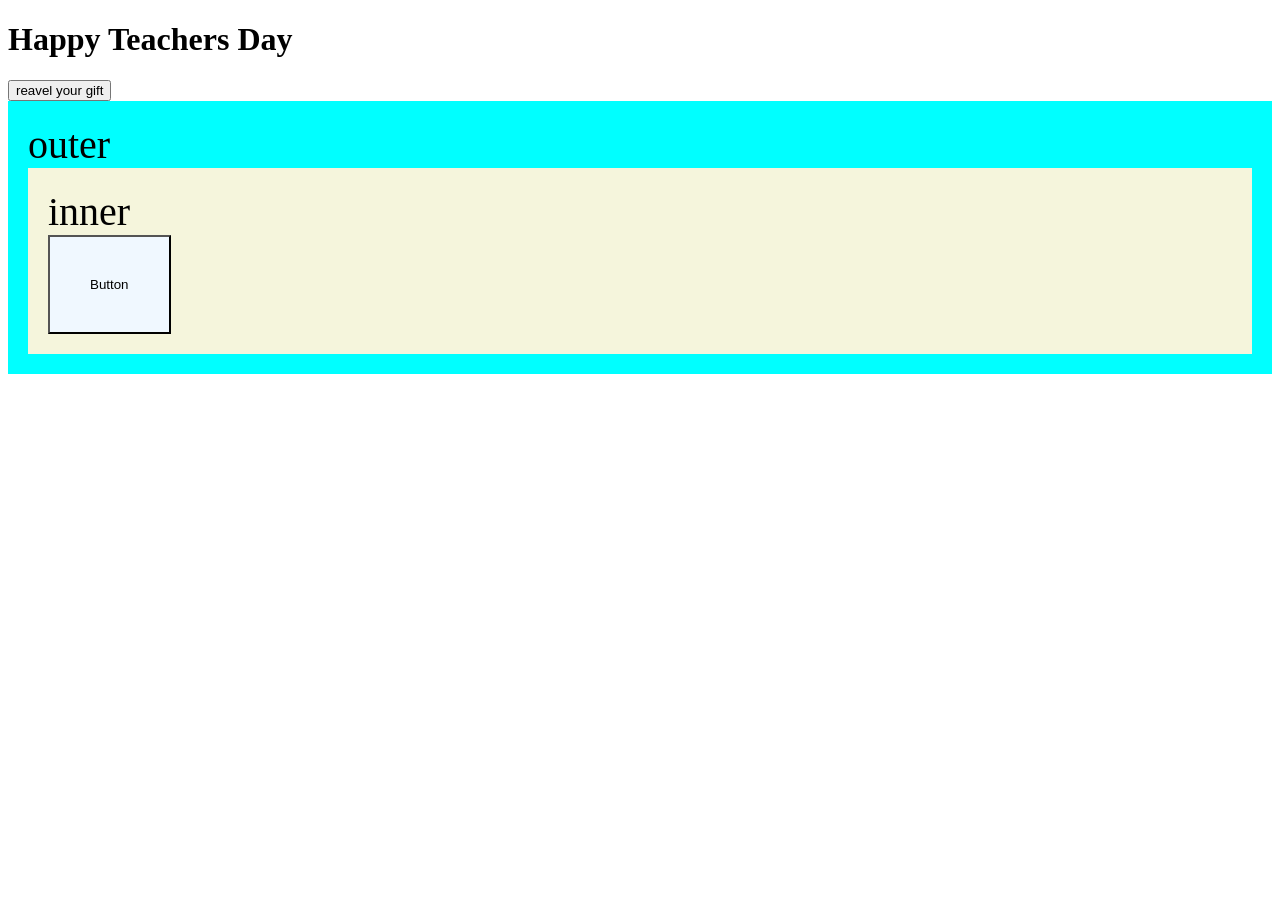
<file: lecture 40 - Event/index.html>
<!DOCTYPE html>
<html lang="en">
<head>
    <meta charset="UTF-8">
    <meta name="viewport" content="width=device-width, initial-scale=1.0">
    <title>Document</title>
    <link rel="stylesheet" href="index.css">
</head>
<body>
    <h1>Happy Teachers Day</h1>
    <button id="gift-reveal">reavel your gift</button>

    <h1 class="hidden" id="gift">apke liye 18 pro maxxx</h1>


    <div id="outer" style="background-color: aqua; padding: 20px;font-size: 40px;">outer
        <div id="inner" style="background-color: beige; padding: 20px;">
            inner
            <br>
            <button id ="btn2" style="background-color:aliceblue;padding :40px">Button</button>
        </div>
    </div>
    <script src="index.js"></script>
</body>
</html>
</file>
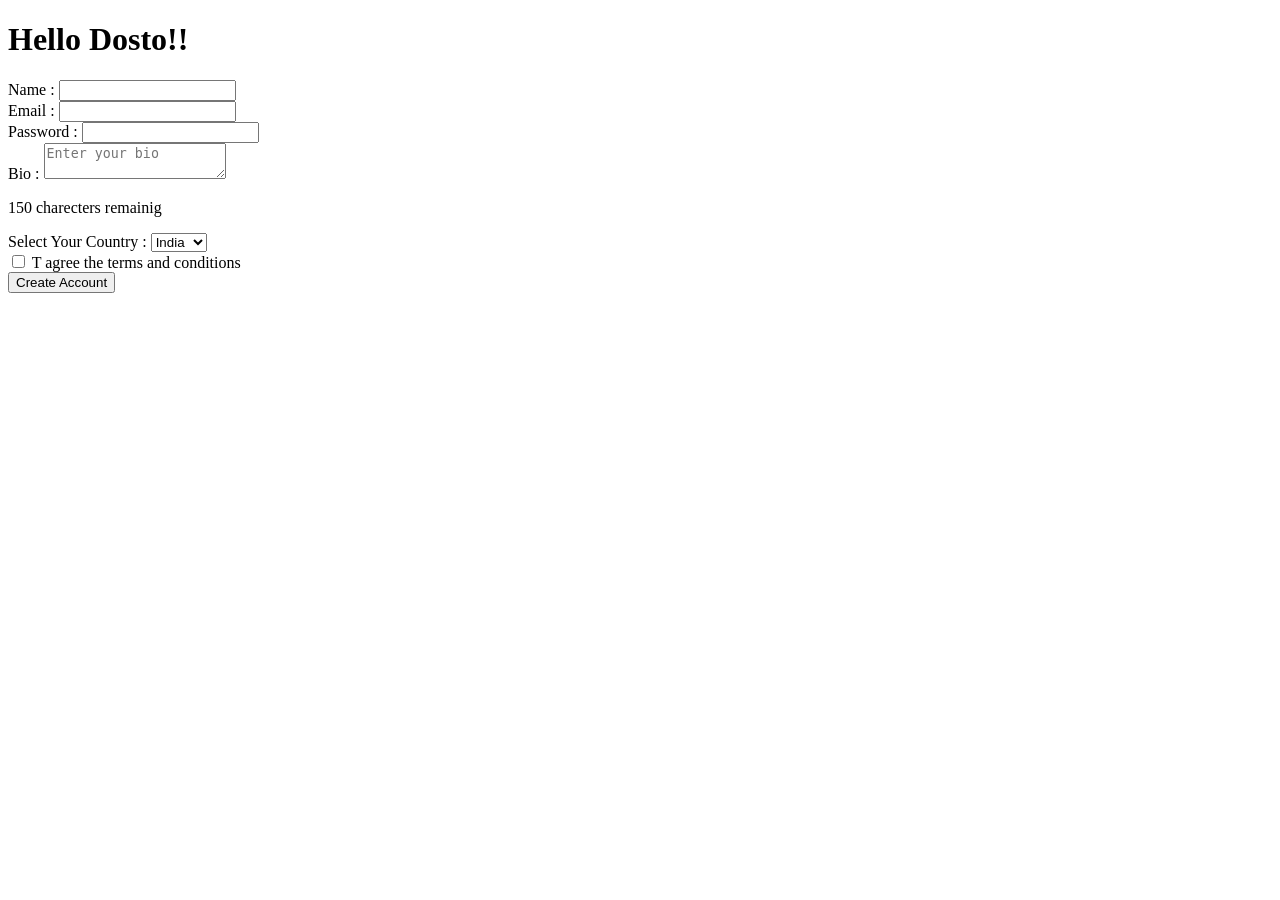
<file: lecture 41 - Form handling/index.html>
<!DOCTYPE html>
<html lang="en">
<head>
    <meta charset="UTF-8">
    <meta name="viewport" content="width=device-width, initial-scale=1.0">
    <title>Document</title>
    <link rel="stylesheet" href="style.css">
</head>
<body>
    
    <h1>Hello Dosto!!</h1>


    <form action="">
        <div>
            <div>
                <label for="name">Name : </label>
            <input type="text" id="name">
            <span class="errormassage" style="color: red;"></span>
            <br>
            </div>
           <div>
             <label for="email">Email : </label>
            <input type="email" id="email">
             <span class="errormassage" style="color: red;"></span>
            <br>
           </div>
          <div>
              <label for="pass">Password :</label>
            <input type="password" id="pass">
            <p id="hint" class="hidden">Must be in 8 characters</p>
             <span class="errormassage" style="color: red;"></span>
            <br>
          </div>

          <div>
              <label for="bio">Bio :</label>
            <textarea name="bio" id="bio" placeholder="Enter your bio"></textarea>
            <p id="charcount">150 charecters remainig</p>
          </div>

            <div>
                <label for="Country">Select Your Country :</label>
                <select name="Country" id="Country">
                    <option value="india">India</option>
                    <option value="brazil">Brazil</option>
                    <option value="uk">UK</option>
                </select>
            </div>
            <div>
                
            <input type="checkbox" id="checkbox">
            <label for="checkbox">T agree the terms and conditions</label>
             <span class="errormassage" style="color: red;"></span>
            <br>
            </div>
            <button>Create Account</button>
            <h2 id="successmsg" class="hidden">your Account has created successfully!!</h2>

        </div>
    </form>


    <script src="index.js"></script>
</body>
</html>
</file>
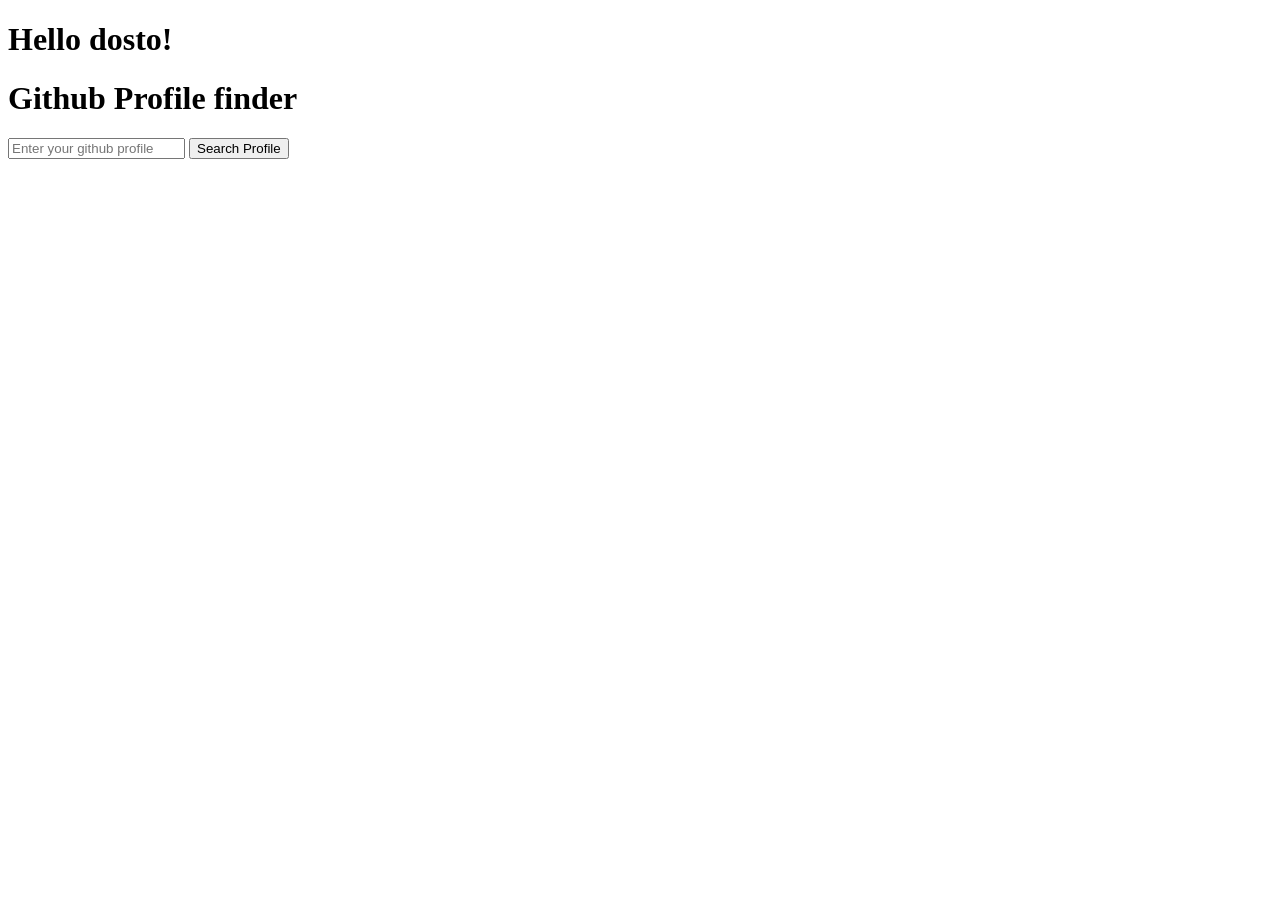
<file: lecture 48 - Browser storage/index.html>
<!DOCTYPE html>
<html lang="en">

<head>
    <meta charset="UTF-8">
    <meta name="viewport" content="width=device-width, initial-scale=1.0">
    <!-- <script src="https://cdn.jsdelivr.net/npm/@tailwindcss/browser@4"></script>
    <title>Document</title> -->
</head>

<body class="bg-slate-100">


<!-- 
    <div class="bg-white max-w-80 mx-auto rounded-lg pb-5">
        <div class="max-w-80 mx-auto mt-10 ">
            <div class="bg-indigo-400 text-cente rounded-lg p-5 ">
                <h1 class="text-amber-50">
                    Todo App
                </h1>
            </div>
            <div>
                <form action="" class="flex mt-5 px-5 gap-10" id="todoform">
                    <div class="border-2"> <input type="text" placeholder="Enter task description..." id="todoinput">
                    </div>
                    <div><button id="form-btn" class="border-black-2 bg-indigo-600 text-amber-50 px-2">Add</button></div>
                </form>
                <div class="px-5 flex justify-between text-xs font-bold mt-5 mb-5 text-gray-400">
                    <p id="task-count">TASKS(1)</p>
                    <P id="complete-count">COMPLETED : 1</P>
                </div>
                <div class="px-5">
                    <ul id="todoList">
                       
                        
                       </li>
                       
                    </ul>
                </div>
            </div>
        </div>

    </div> -->
    <h1>Hello dosto!</h1>




    <h1>Github Profile finder</h1>
    <form action="" id="github-form">
        <input id="github-username" type="text" placeholder="Enter your github profile">
        <button>Search Profile</button>
    </form>

    <div id="show-profile">
        
    </div>

    <script src="index.js"></script>
</body>

</html>
</file>
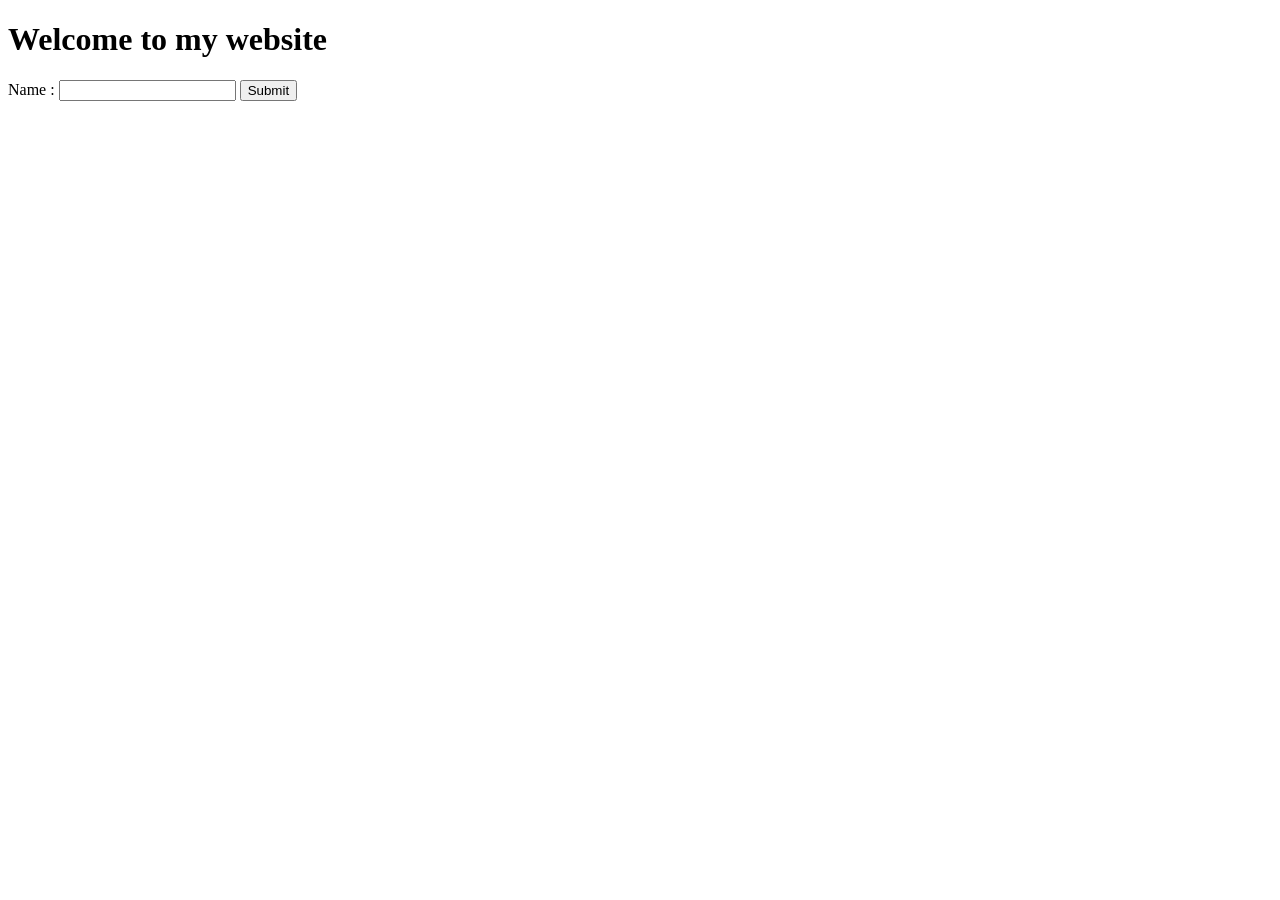
<file: assignments/form handeling/index.html>
<!DOCTYPE html>
<html lang="en">
<head>
    <meta charset="UTF-8">
    <meta name="viewport" content="width=device-width, initial-scale=1.0">
    <link rel="stylesheet" href="style.css">
    <title>Document</title>
</head>
<body>
    <h1>Welcome to my website</h1>
    <div>
        <form action="">
            <label for="name">Name :</label>
            <input type="text" id="name">
            <button>Submit</button>
        </form>
        <h2 class="hidden" id="submit">Your name has submitted successfully!!</h2>
    </div>



    <script src="index.js"></script>
</body>
</html>
</file>
<file: lecture 40 - Event/index.css>
.hidden{
    display: none;
}

.reveal{
    display: block;
}
</file>
<file: lecture 41 - Form handling/style.css>
.hidden{
    display: none;
}
</file>
<file: assignments/form handeling/style.css>
.hidden{
    display: none;
}
</file>
